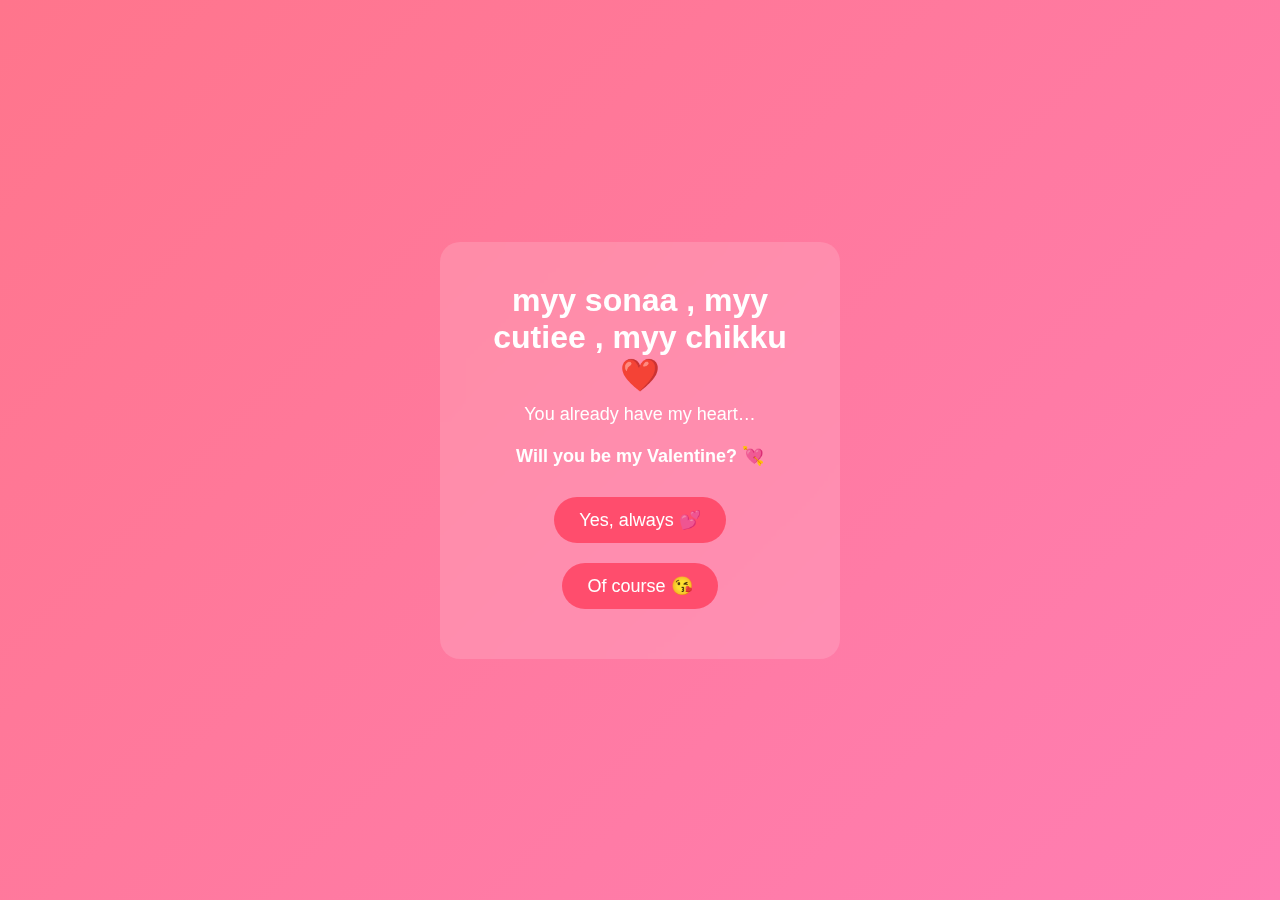
<file: index.html>
<!DOCTYPE html>
<html lang="en">
<head>
  <meta charset="UTF-8">
  <title>My Valentine ❤️</title>
  <link rel="stylesheet" href="style.css">
</head>
<body>

  <div class="card">
    <h1> myy sonaa , myy cutiee , myy chikku  ❤️</h1>
    <p>You already have my heart…</p>
    <p><strong>Will you be my Valentine? 💘</strong></p>

    <div class="buttons">
      <button onclick="goToLoveLetter()">Yes, always 💕</button>
      <button onclick="goToLoveLetter()">Of course 😘</button>
    </div>
  </div>

  <script>
    function goToLoveLetter() {
      window.location.href = "loveletter.html";
    }
  </script>

</body>
</html>
</file>
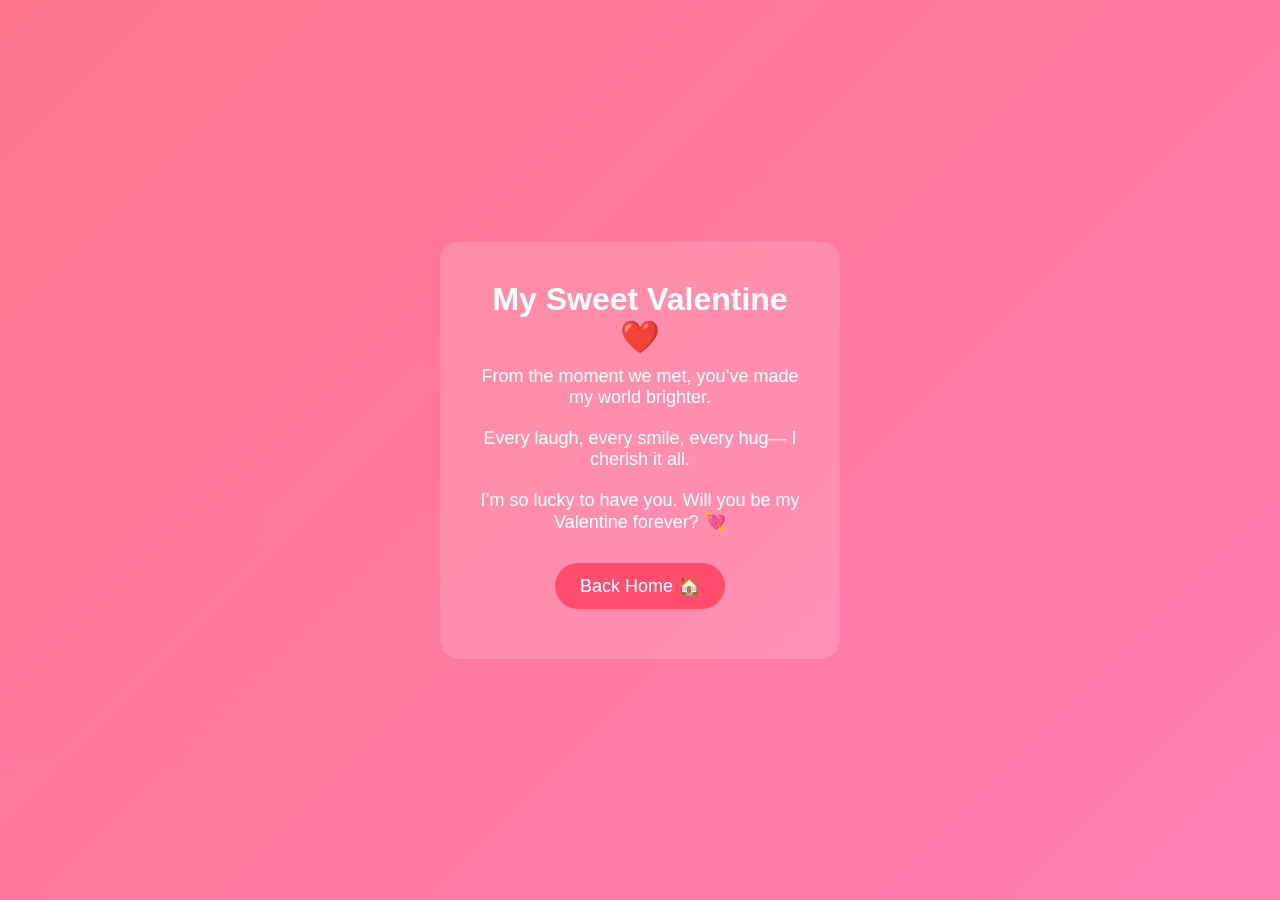
<file: loveletter.html>
<!DOCTYPE html>
<html lang="en">
<head>
  <meta charset="UTF-8">
  <title>My Love Letter 💌</title>
  <link rel="stylesheet" href="style.css">
</head>
<body>

  <div class="card">
    <h1>My Sweet Valentine ❤️</h1>
    <p>From the moment we met, you’ve made my world brighter.</p>
    <p>Every laugh, every smile, every hug— I cherish it all.</p>
    <p>I’m so lucky to have you. Will you be my Valentine forever? 💘</p>
    <a href="index.html"><button>Back Home 🏠</button></a>
  </div>

</body>
</html>
</file>
<file: style.css>
* {
  margin: 0;
  padding: 0;
  box-sizing: border-box;
  font-family: 'Segoe UI', sans-serif;
}

body {
  height: 100vh;
  background: linear-gradient(135deg, #ff758c, #ff7eb3);
  display: flex;
  justify-content: center;
  align-items: center;
  color: white;
}

.card {
  background: rgba(255,255,255,0.15);
  padding: 40px 30px;
  border-radius: 20px;
  text-align: center;
  backdrop-filter: blur(10px);
  max-width: 400px;
}

h1 {
  font-size: 32px;
  margin-bottom: 10px;
}

p {
  font-size: 18px;
  margin-bottom: 20px;
}

button {
  padding: 12px 25px;
  margin: 10px;
  border: none;
  border-radius: 25px;
  font-size: 18px;
  cursor: pointer;
  background: #ff4d6d;
  color: white;
  transition: 0.3s ease;
}

button:hover {
  background: #ff1e4d;
  transform: scale(1.05);
}
</file>
